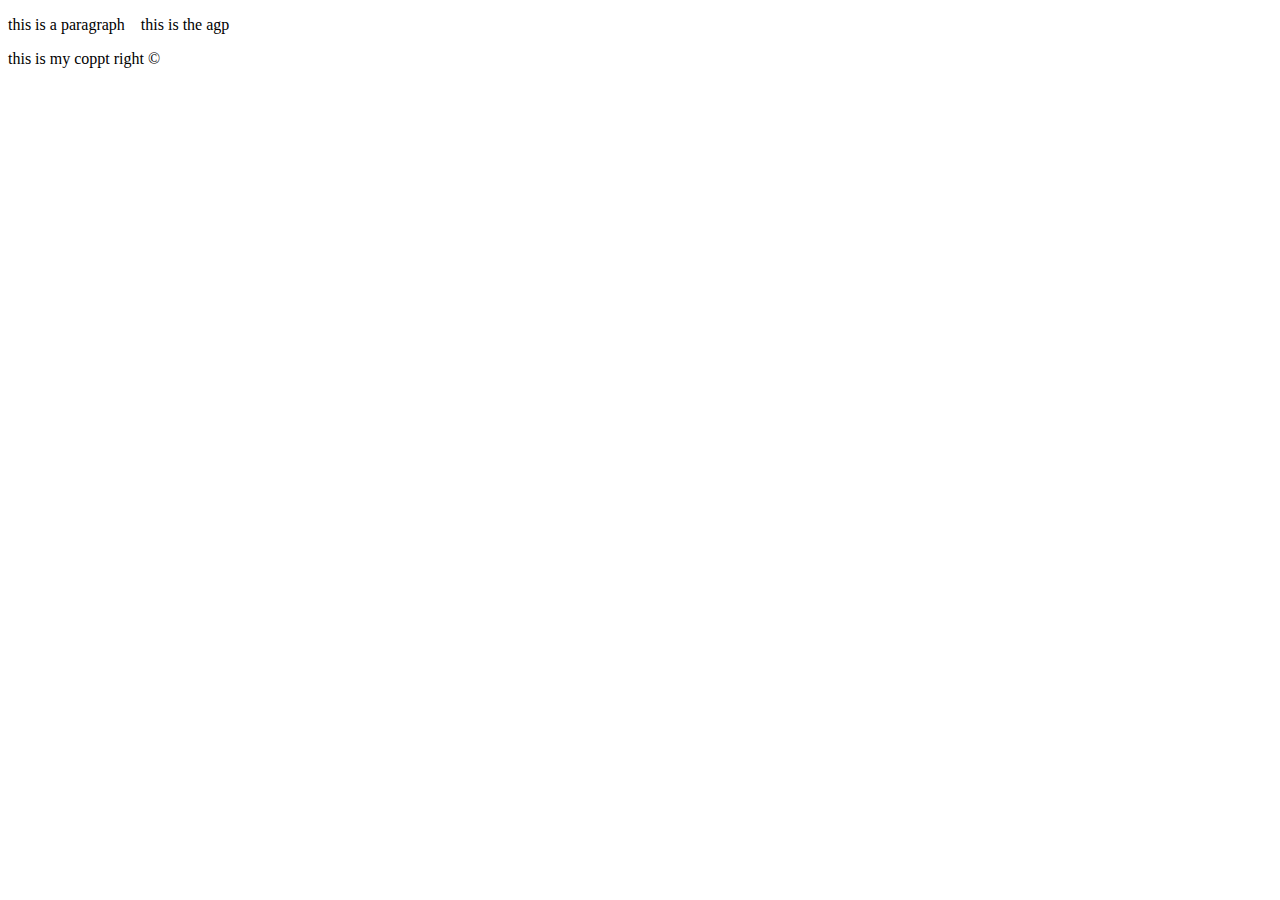
<file: Images/BASIC/html_entites.html>
<!DOCTYPE html>
<html lang="en">
<head>
    <meta charset="UTF-8">
    <meta http-equiv="X-UA-Compatible" content="IE=edge">
    <meta name="viewport" content="width=device-width, initial-scale=1.0">
    <title>HTML ENTITES</title>

</head>
<body>

<!-- Entites are the reserved character used by html and we can't use them as normal so we use entites -->
<!-- to add space betwwn the word we use &nbsp; -->
<P>this is a paragraph &nbsp;&nbsp;&nbsp;this is the agp</p>
 <p>this is my coppt right &copy;</p>  
</html>
</file>
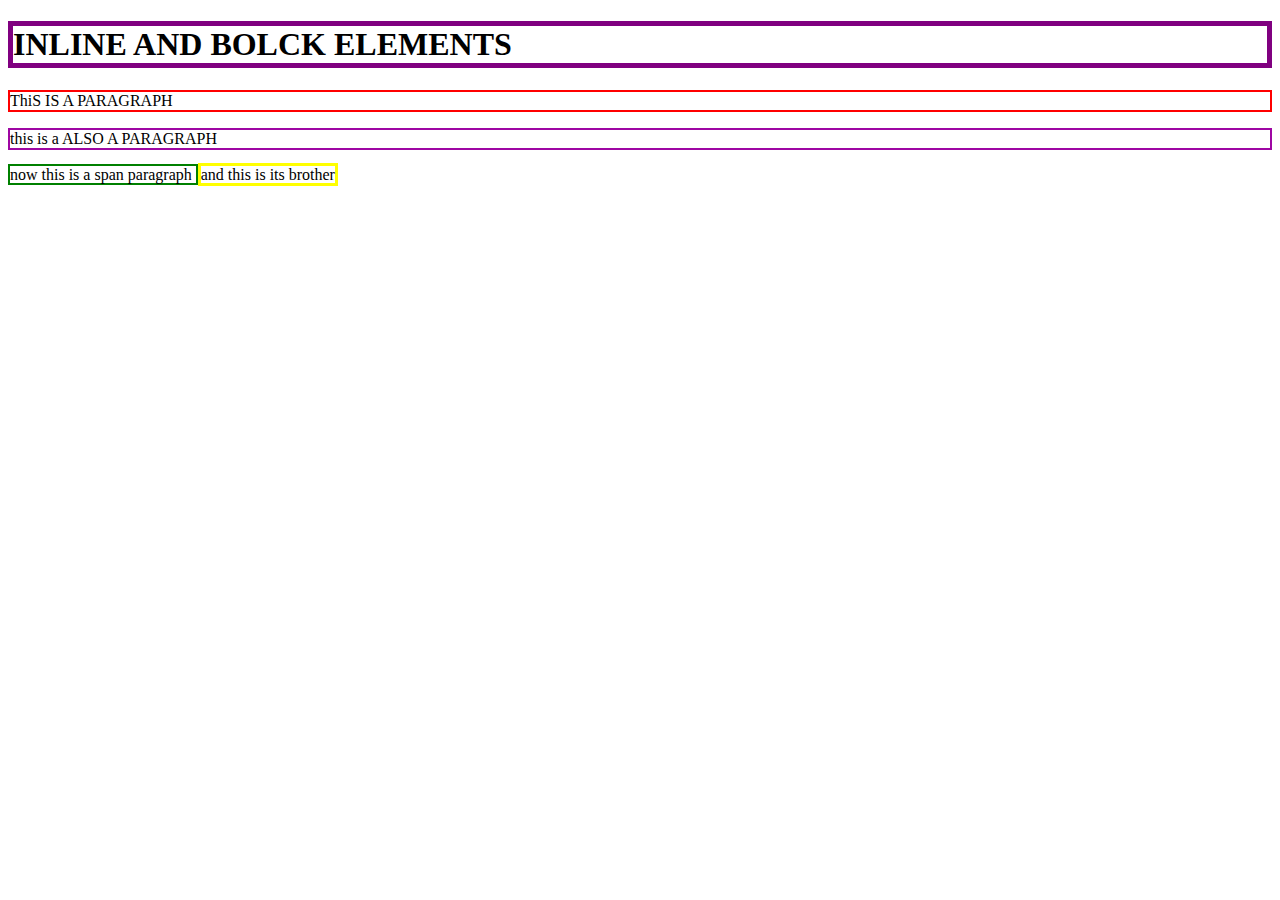
<file: Images/BASIC/inline&Block.html>
<!DOCTYPE html>
<html lang="en">
<head>
    <meta charset="UTF-8">
    <meta http-equiv="X-UA-Compatible" content="IE=edge">
    <meta name="viewport" content="width=device-width, initial-scale=1.0">
    <title>INLINE AND BLOCK ELEMENTS </title>
</head>
<body>
    <h1 style="border: 5px solid purple;">INLINE AND BOLCK ELEMENTS </h1>
    <!-- there are two types of elements inline and bolck elementes  -->
    <p style="border: 2px solid red;">ThiS IS A PARAGRAPH </p> <p style="border: 2px solid  rgb(158, 7, 163) ;">this is a ALSO A PARAGRAPH</p>
    <!-- here in this p tag the both tag  text will appear in diffent line/block  because paragrapgh is a block element which will take two diffrent bock for diffrent paragraph   -->
    <span style="border: 2px solid green;">now this is a span paragraph </span><span style="border: 3px solid  yellow;">and this is its brother</span>
    <!-- span is a inline element -->
</body>
</html>
</file>
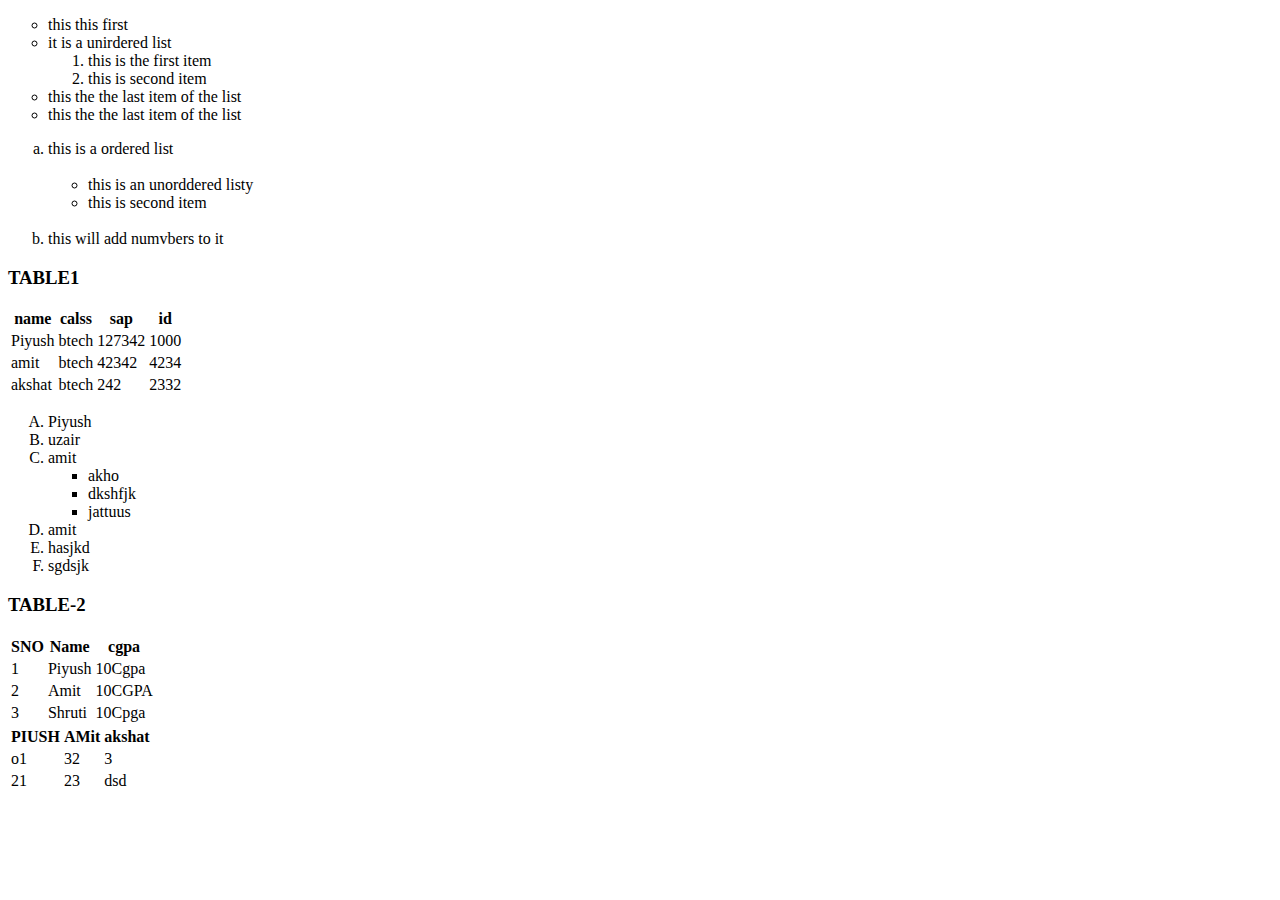
<file: Images/BASIC/list_tables.html>
<!DOCTYPE html>
<html lang="en">

<head>
    <meta charset="UTF-8">
    <meta http-equiv="X-UA-Compatible" content="IE=edge">
    <meta name="viewport" content="width=device-width, initial-scale=1.0">
    <title>Document</title>
</head>

<body>
    <!-- in ul list we can cahnge the type to disc circle and square -->
    <ul type="circle">
        <li>this this first</li>
        <li>it is a unirdered list</li>
        <ol>
            <li>this is the first item</li>
            <li>this is second item</li>

        </ol>
        <li>this the the last item of the list</li>
        <li>this the the last item of the list</li>
    </ul>
    <!-- here in ol list the tpe will change the numbering of it  -->
    <!-- for comment use ctrl+slash/  -->
    <ol type="a">
        <li>this is a ordered list</li><br>
        <ul>
            <li>this is an unorddered listy </li>
            <li>this is second item</li>

        </ul><br>
        <li>this will add numvbers to it</li>
    </ol>


    <!-- Tables -->
    <h3>TABLE1</h3>
    <table>
        <thead>
            <tr>
                <th>name</th>
                <th>calss</th>
                <th>sap</th>
                <th>id</th>
            </tr>
        </thead>

        <tbody>
            <tr>
                <td>Piyush</td>
                <td>btech</td>
                <td>127342</td>
                <td>1000</td>
            </tr>

            <tr>
                <td>amit</td>
                <td>btech</td>
                <td>42342</td>
                <td>4234</td>
            </tr>

            <tr>
                <td>akshat</td>
                <td>btech</td>
                <td>242</td>
                <td>2332</td>
            </tr>

        </tbody>
    </table>


    <ol type="A" >
        <li>Piyush</li>
        <li>uzair</li>
        <li>amit</li>
    <ul type="square">
        <li>akho</li>
        <li>dkshfjk</li>
        <li>jattuus</li>
    </ul>  
    <li>amit</li>
    <li>hasjkd</li>  
    <li>sgdsjk</li>
    </ol>

    <table>
        <h3>TABLE-2</h3>
        <head>
            <tr>
                <th>SNO</th>
                <th>Name</th>
                <th>cgpa</th>
            </tr>

        </head>

        <body>
            <tr>
                <td>1</td>
                <td>Piyush</td>
                <td>10Cgpa</td>
            </tr>
            <tr>
                <td>2</td>
                <td>Amit</td>
                <td>10CGPA</td>
            </tr>
            <tr>
                <td>3</td>
                <td>Shruti</td>
                <td>10Cpga</td>

            </tr>

        </body>
    </table>

    <table>
        <head>
            <tr>
                <th>PIUSH</th>
                <th>AMit</th>
                <th>akshat</th>
            </tr>
        </head>

        <body>
            <tr>
                <td>o1</td>
                <td>32</td>
                <td>3</td>
            </tr>
            <tr>
                <td>21</td>
                <td>23</td>
                <td>dsd</td>
            </tr>
        </body>
    </table>
</body>

</html>
</file>
